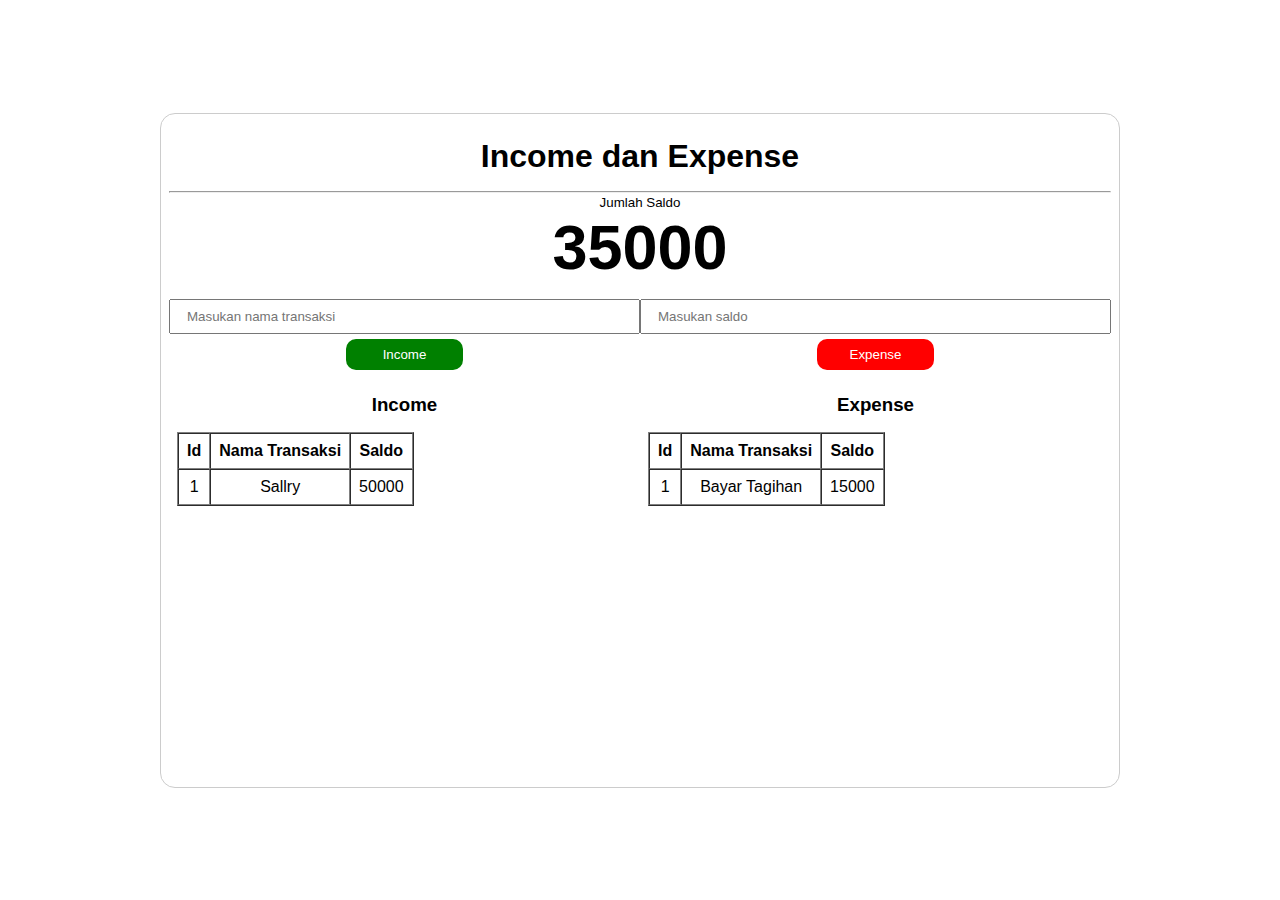
<file: incomeexpense/index.html>
<!DOCTYPE html>
<html lang="en">
<head>
    <meta charset="UTF-8">
    <meta name="viewport" content="width=device-width, initial-scale=1.0">
    <title>Income dan expense</title>
    <link rel="stylesheet" href="css/style.css">
</head>
<body>
    <div class="container">
        <div class="container-item">
            <div class="header">
                <h1>Income dan Expense</h1>
            </div>
            <hr>
            <div class="saldo-box">
                <div class="saldo-text">
                    <small>Jumlah Saldo</small>
                </div>
                <h1 id="saldo-value">Rp. 0</h1>
            </div>
            <div class="form-box">
                <div class="form-box-item">
                    <div class="form-item">
                        <input type="text" id="nama" placeholder="Masukan nama transaksi">
                    </div>
                    <div class="form-item">
                        <input type="text" id="saldo" placeholder="Masukan saldo">
                    </div>
                </div>
                <div class="form-box-button">
                    <div class="form-button">
                        <button id="btnIncome">Income</button>
                    </div>
                    <div class="form-button">
                        <button id="btnExpense">Expense</button>
                    </div>
                </div>
            </div>
            <div class="transaction-box">
                <div class="transaction-item">
                    <div class="transaction-heading">
                        <h3>Income</h3>
                    </div>
                    <div class="transaction-tabel">
                        <table border="1" cellspacing ="0">
                            <thead>
                                <tr>
                                    <th>Id</th>
                                    <th>Nama Transaksi</th>
                                    <th>Saldo</th>
                                </tr>
                            </thead>
                            <tbody id="tBody-inc">
                                <!-- <tr>
                                    <td>1</td>
                                    <td>GAjian</td>
                                    <td>10000000</td>
                                </tr> -->
                            </tbody>
                        </table>
                    </div>
                </div>
                <div class="transaction-item">
                    <div class="transaction-heading">
                        <h3>Expense</h3>
                    </div>
                    <div class="transaction-tabel">
                        <table border="1" cellspacing ="0">
                            <thead>
                                <tr>
                                    <th>Id</th>
                                    <th>Nama Transaksi</th>
                                    <th>Saldo</th>
                                </tr>
                            </thead>
                            <tbody id="tBody-exp">
                                <!-- <tr>
                                    <td>1</td>
                                    <td>GAjian</td>
                                    <td>10000000</td>
                                </tr> -->
                            </tbody>
                        </table>
                    </div>
                </div>
                </div>
            </div>
        </div>
    </div>



    <script src="js/script.js"></script>
</body>
</html>
</file>
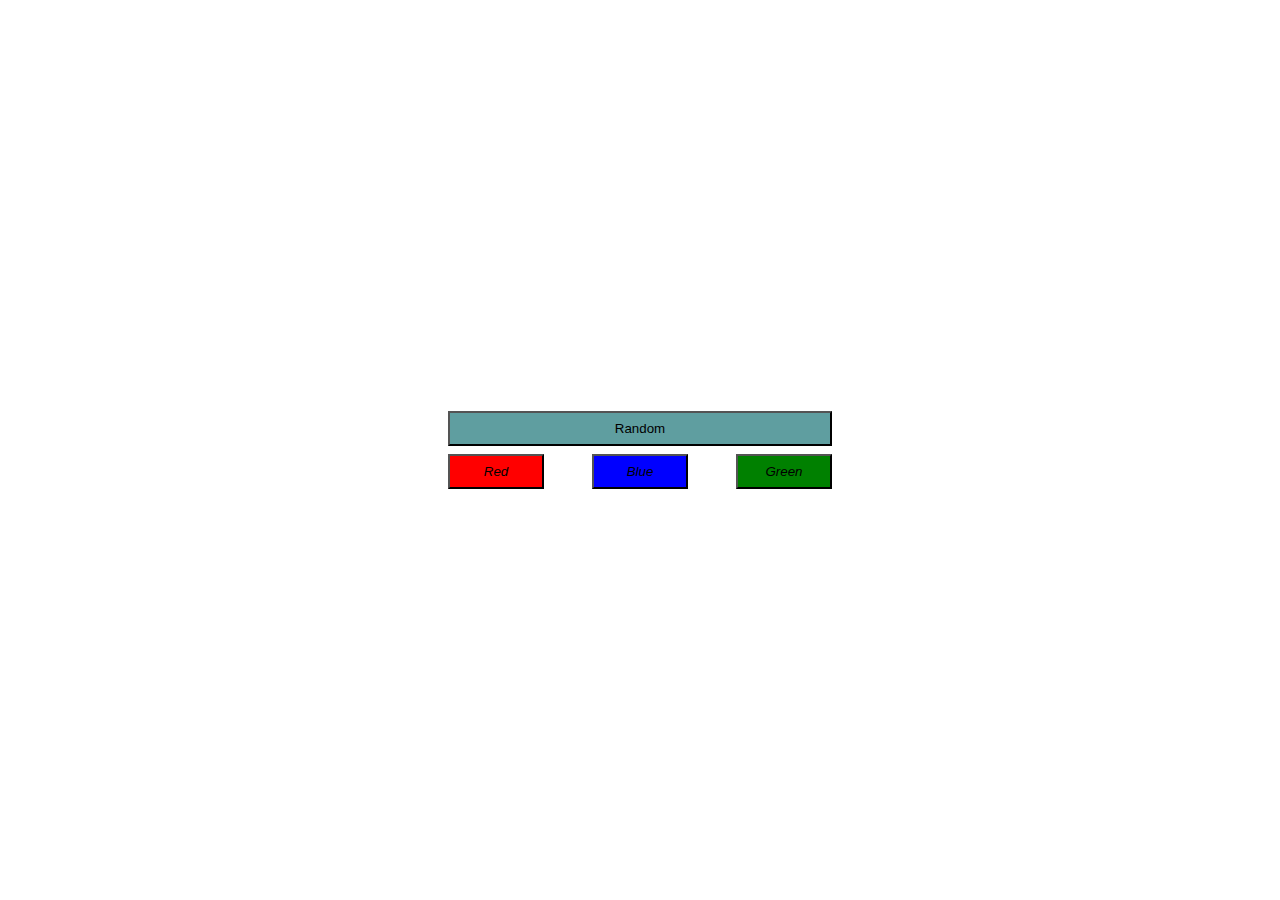
<file: Lampu-Pesta/index.html>
<!DOCTYPE html>
<html lang="en">
<head>
    <meta charset="UTF-8">
    <meta name="viewport" content="width=device-width, initial-scale=1.0">
    <title>Document</title>
    <link rel="stylesheet" href="style.css">
</head>
<body>
    <div class="container">
        <div class="container-item">
            <div class="random">
                <button id="btnRandom">Random</button>
            </div>
            <div class="colorButton">
                <div class="colorButtonItem">
                    <button id="btnRed">Red</button>
                </div>
                <div class="colorButtonItem">
                    <button id="btnBlue">Blue</button>
                </div>
                <div class="colorButtonItem">
                    <button id="btnGreen">Green</button>
                </div>
            </div>
        </div>
    </div>


    <script src="script.js"></script>
</body>
</html>
</file>
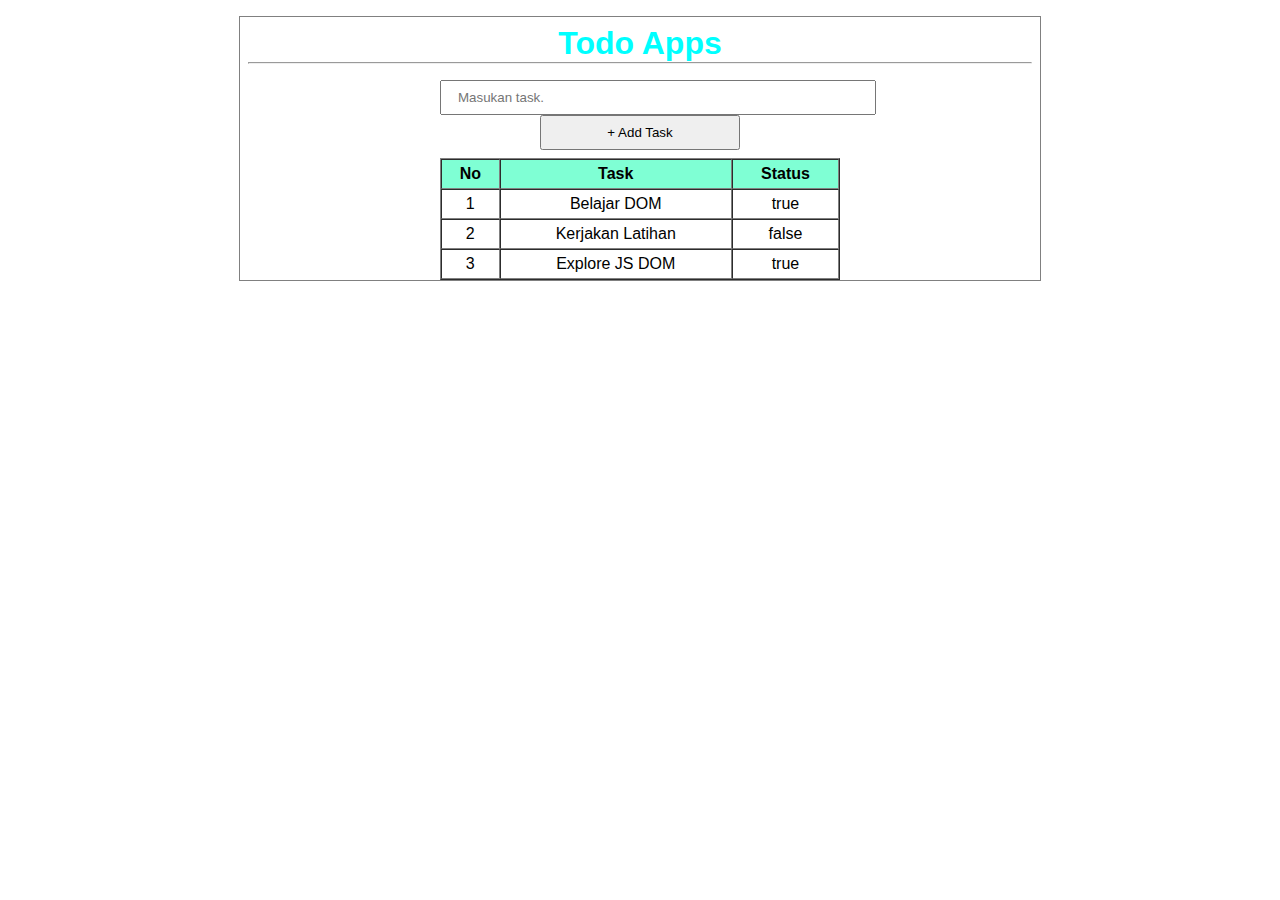
<file: todo-dom/index.html>
<!DOCTYPE html>
<html lang="en">
<head>
    <meta charset="UTF-8">
    <meta name="viewport" content="width=device-width, initial-scale=1.0">
    <title>Document</title>
    <link rel="stylesheet" href="style.css">
</head>
<body>
    <div class="container">
        <div class="header">
            <h1>Todo Apps</h1>
            <hr>
        </div>
        <div class="body_todo">
            <div class="input_body">
                <input type="text" placeholder="Masukan task." id="task_form">
                <button id="btn_click">+ Add Task</button>
            </div>
            <div class="table_body">
                <table border="1" cellspacing = "0">
                    <thead>
                        <tr>
                            <th>No</th>
                            <th>Task</th>
                            <th>Status</th>
                        </tr>
                    </thead>
                    <tbody id="tBody">

                    </tbody>
                </table>
            </div>
        </div>
    </div>
    <script src="script.js"></script>
</body>
</html>
</file>
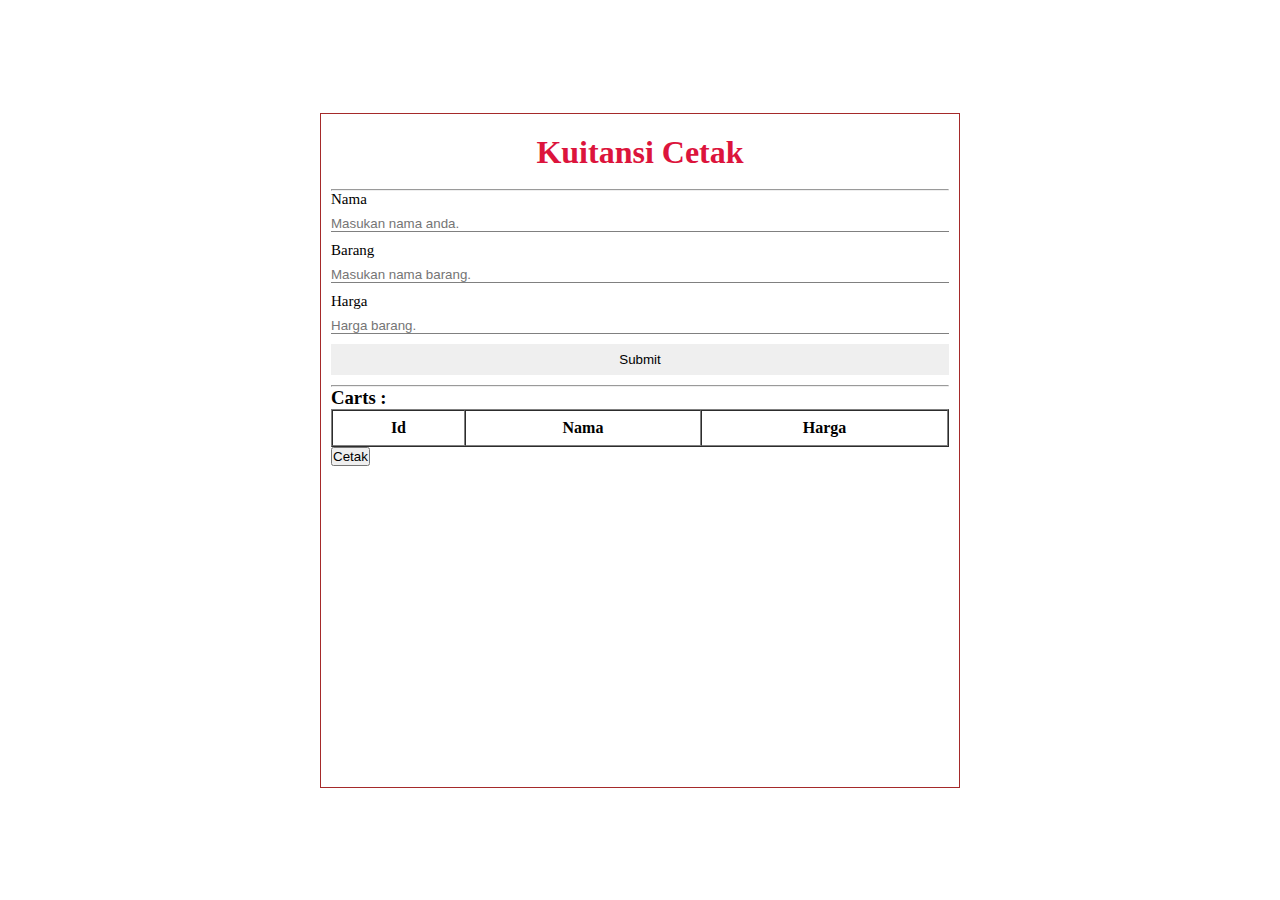
<file: web-kuitansi/index.html>
<!DOCTYPE html>
<html lang="en">
<head>
    <meta charset="UTF-8">
    <meta name="viewport" content="width=device-width, initial-scale=1.0">
    <title>Kuitansi Cetak</title>
    <link rel="stylesheet" href="css/style.css">
</head>
<body>
    <div class="container">
        <dic class="container-item">
            <div class="form-header">
                <h1>Kuitansi Cetak</h1>
            </div>
            <hr>
            <div class="form-box">
                <div class="form-item">
                    <label for="">Nama</label>
                    <input type="text" id="nama" placeholder="Masukan nama anda.">
                </div>
                <div class="form-item">
                    <label for="">Barang</label>
                    <input type="text" id="barang" placeholder="Masukan nama barang.">
                </div>
                <div class="form-item">
                    <label for="">Harga</label>
                    <input type="text" id="harga" placeholder="Harga barang.">
                </div>
                <div class="form-item">
                    <button id="btnSubmit">Submit</button>
                </div>
            </div>
            <hr>
            <div class="cart-box">
                <div class="card-header">
                    <h3>Carts :</h3>
                    <span id="namaCart">

                    </span>
                </div>
                <div class="cart-table">
                    <table border = "1" cellspacing = "0">
                        <thead>
                            <tr>
                                <th>Id</th>
                                <th>Nama</th>
                                <th>Harga</th>
                            </tr>
                        </thead>
                        <tbody id="tBody">
                            <!-- <tr>
                                <td>1</td>
                                <td>Laptop</td>
                                <td>Rp. 10000</td>
                            </tr> -->
                        </tbody>
                    </table>
                </div>
            </div>
            <div class="submit-print">
                <button id="btnPrint">Cetak</button>
            </div>
        </dic>
    </div>



    <script src="js/script.js"></script>
</body>
</html>
</file>
<file: incomeexpense/css/style.css>
*{
    margin: 0;
    padding: 0;
    box-sizing: border-box;
}

body {
    font-family: 'Segoe UI', Tahoma, Geneva, Verdana, sans-serif;
}

.container {
    width: 100%;
    height: 100vh;
    display: flex;
    justify-content: center;
    align-items: center;
}

.container-item{
    width: 75%;
    height: 75vh;
    border: 1px solid #ccc;
    padding: 8px;
    border-radius: 15px;
}

.header{
    text-align: center;
    padding: 16px;
}

.form-box{
    width: 100%;
    display: flex;
    flex-direction: column;
    margin-top: 16px;
}

.form-box-item{
    width: 100%;
    display: flex;
    justify-content: space-between;
    align-items: center;    
}

.form-item{
    width: 50%;
}

.form-item input{
    width: 100%;
    padding: 8px 16px;
}

.form-box-button{
    width: 100%;
    display: flex;
    justify-content: space-between;
    align-items: center;
}

.form-button{
    width: 50%;
    display: flex;
    justify-content: center;
    align-items: center;
}

.form-button button{
    width: 25%;
    padding: 8px 16px;
    border: none;
    margin-top: 5px;
    border-radius: 10px;
}

#btnIncome{
    background-color: green;
    color: white;
}

#btnExpense{
    background-color: red;
    color: white;
}

.transaction-box {
    width: 100%;
    margin-top: 16px;
    display: flex;
    justify-content: space-between;
    align-items: center;
}

.transaction-item {
    width: 50%;
    padding: 8px;
    text-align: center;
}

.transaction-heading{
    margin-bottom: 16px;
}

.transaction-table{
    width: 100%;
}

.transaction-table table{
    width: 100%;
}

th,td{
    padding: 8px;
}
.saldo-box{
    width: 100%;
    text-align: center;
}
.saldo-box h1{
    font-size: 63px;
}
</file>
<file: Lampu-Pesta/style.css>
*{
    padding: 0;
    margin: 0;
    box-sizing: border-box;
}

.container{
    width: 100%;
    height: 100vh;
    display: flex;
    align-items: center;
    justify-content: center;
}

.container-item{
    width: 30%;
}

.random{
    width: 100%;
    margin-bottom: 8px;
}

.random button{
    width: 100%;
    padding: 8px 16px;
    background-color: cadetblue;
}

.colorButton{
    width: 100%;
    display: flex;
    justify-content: space-between;
    align-items: center;
}

.colorButtonItem{
    width: 25%;

}

.colorButtonItem button{
    width: 100%;
    padding: 8px 16px;
}

#btnRed{
    background-color: red;
    font-style: oblique;
}

#btnBlue{
    background-color: blue;
    font-style: oblique;
}

#btnGreen{
    background-color: green;
    font-style: oblique;
}
</file>
<file: todo-dom/style.css>
*{
    margin: 0;
    padding: 0;
}

body{
    font-family: 'Segoe UI', Tahoma, Geneva, Verdana, sans-serif;
}

.container{
    width: 800px;
    margin: 16px auto;
    border: 1px solid grey;
    text-align: center;
}

.header{
    padding: 8px;
    margin-bottom: 8px;
}

.header h1{
    color: aqua;
}

.body_todo{
    width: 50%;
    margin: auto;
}

.input_body{
    width: 100%;
    margin-bottom: 8px;
}

.table_body{
    width: 100%;
}

table{
    width: 100%;
}

.input_body input{
    width: 100%;
    padding: 8px 16px;
}

th, td{
    padding: 5px;
}

.input_body button{
    width: 50%;
    padding: 8px 16px;
}

th{
    background-color: aquamarine;
}
</file>
<file: web-kuitansi/css/style.css>
*{
    padding: 0;
    margin: 0;
    box-sizing: border-box;
}

body {
    font-family: 'Times New Roman', Times, serif;
}

.container{
    width: 100%;
    height: 100vh;
    display: flex;
    justify-content: center;
    align-items: center;
}

.container-item{
    width: 50%;
    height: 75vh;
    border: 1px solid brown;
    padding: 10px;
}

.form-header{
    color: crimson;
    text-align: center;
    padding: 10px 5px;
    margin-bottom: 8px;
}

.form-item{
    width: 100%;
    display: flex;
    flex-direction: column; /*column akan kebawah*/
    margin-bottom: 10px;
}

.form-item input{
    padding: 8xp;
    border: none;
    border-bottom: 1px solid gray;
}

.form-item label{
    font-size: 15px;
    margin-bottom: 8px;
}

#btnSubmit{
    padding: 8px 16px;
    border: none;
}

#btnSubmit:hover{
    background-color: darkgrey;
}

.cart-box{
    width: 100%;
}

.cart-heading{
    text-align: center;
}

.cart-table {
    width: 100%;
}

.cart-table table{
    width: 100%;
}

.cart-header{
    text-align: center;
    margin: 8px;
}

th, td {
    text-align: center;
    padding: 8px;
}
</file>
